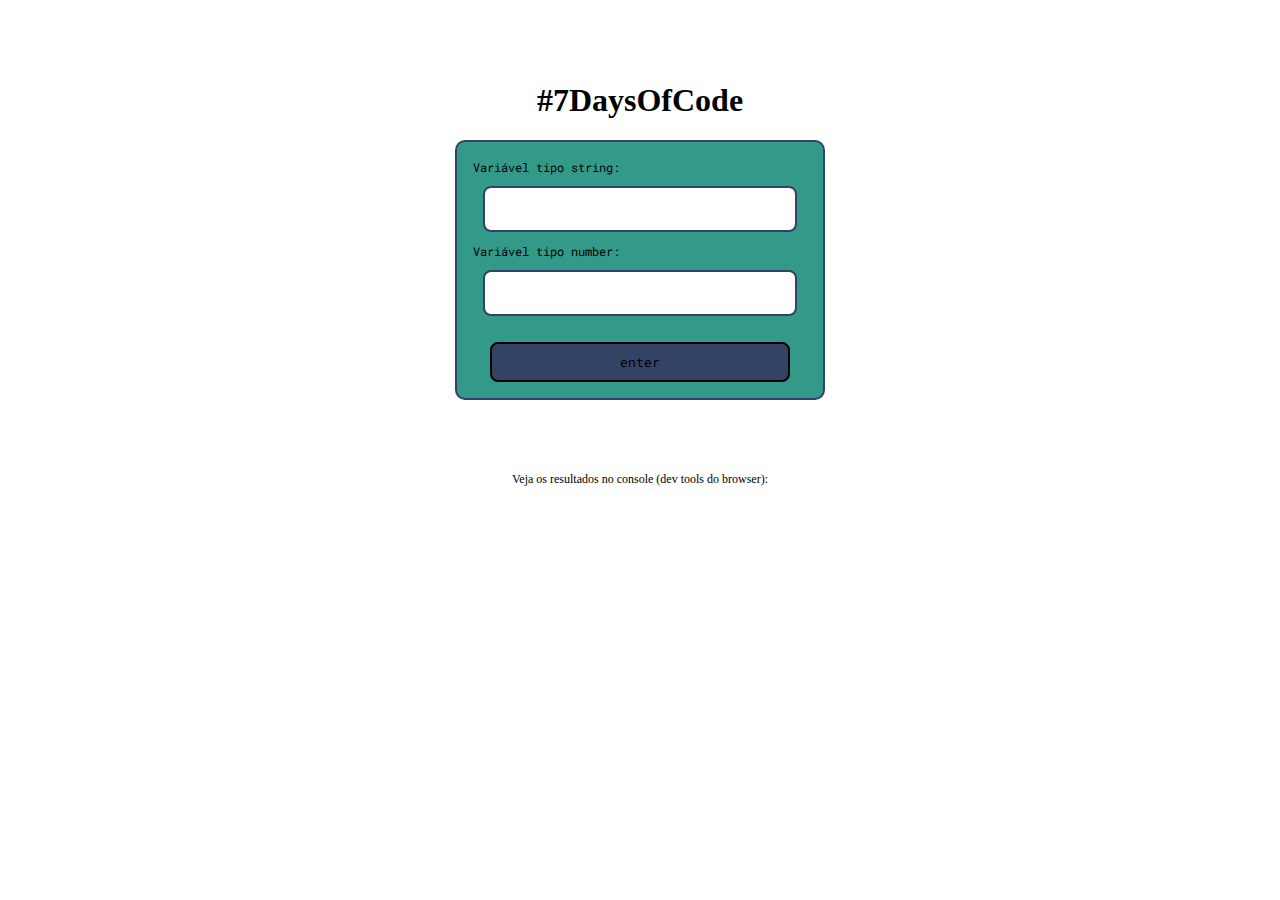
<file: index.html>
<!DOCTYPE html>
<html lang="en">
  <head>
    <meta charset="UTF-8" />
    <meta name="viewport" content="width=device-width, initial-scale=1.0" />
    <title>7DaysOfCode</title>

    <link rel="stylesheet" href="./assets/style.css" />
    <link rel="preconnect" href="https://fonts.googleapis.com" />
    <link rel="preconnect" href="https://fonts.gstatic.com" crossorigin />
    <link
      href="https://fonts.googleapis.com/css2?family=Roboto+Mono:wght@300&family=Workbench&display=swap"
      rel="stylesheet"
    />
  </head>
  <body>
    <div class="container">
      <h1>#7DaysOfCode</h1>
      <form>
        <label for="stringCatcher" class="font-roboto-mono font-size-small"
          >Variável tipo string:</label
        >
        <input
          type="text"
          id="stringCatcher"
          class="stringCatcher font-roboto-mono font-size-small"
        />

        <label for="numberCatcher" class="font-roboto-mono font-size-small"
          >Variável tipo number:</label
        >
        <input
          type="number"
          id="numberCatcher"
          class="numberCatcher font-roboto-mono font-size-small"
        />

        <div class="btn-container">
          <button type="submit" class="font-roboto-mono">enter</button>
        </div>
      </form>
    </div>

    <div class="center-box font-size-small">
      <p>Veja os resultados no console (dev tools do browser):</p>
    </div>

    <div class="results"></div>

    <script src="./src/index.js"></script>
  </body>
</html>
</file>
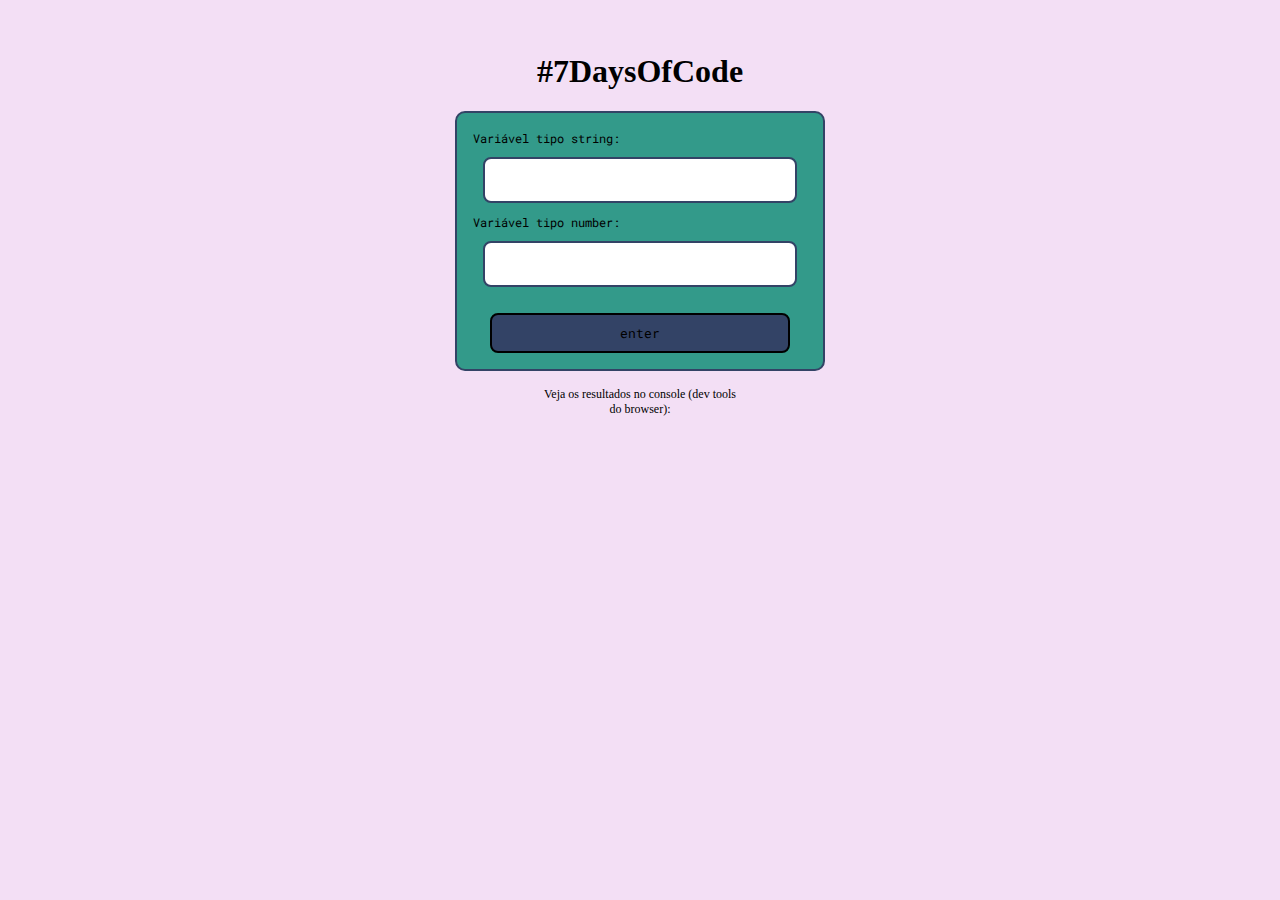
<file: DayOne/index.html>
<!DOCTYPE html>
<html lang="en">
  <head>
    <meta charset="UTF-8" />
    <meta name="viewport" content="width=device-width, initial-scale=1.0" />
    <title>7DaysOfCode</title>

    <link rel="stylesheet" href="./assets/style.css" />
    <link rel="preconnect" href="https://fonts.googleapis.com" />
    <link rel="preconnect" href="https://fonts.gstatic.com" crossorigin />
    <link
      href="https://fonts.googleapis.com/css2?family=Roboto+Mono:wght@300&family=Workbench&display=swap"
      rel="stylesheet"
    />
  </head>
  <body>
    <div class="container">
      <h1>#7DaysOfCode</h1>
      <form>
        <label for="stringCatcher" class="font-roboto-mono font-size-small"
          >Variável tipo string:</label
        >
        <input
          type="text"
          id="stringCatcher"
          class="stringCatcher font-roboto-mono font-size-small"
        />

        <label for="numberCatcher" class="font-roboto-mono font-size-small"
          >Variável tipo number:</label
        >
        <input
          type="number"
          id="numberCatcher"
          class="numberCatcher font-roboto-mono font-size-small"
        />

        <div class="btn-container">
          <button type="submit" class="font-roboto-mono">enter</button>
        </div>
      </form>
      <p class="font-size-small mt center">
        Veja os resultados no console (dev tools do browser):
      </p>
    </div>

    <div class="results"></div>

    <script src="./src/index.js"></script>
  </body>
</html>
</file>
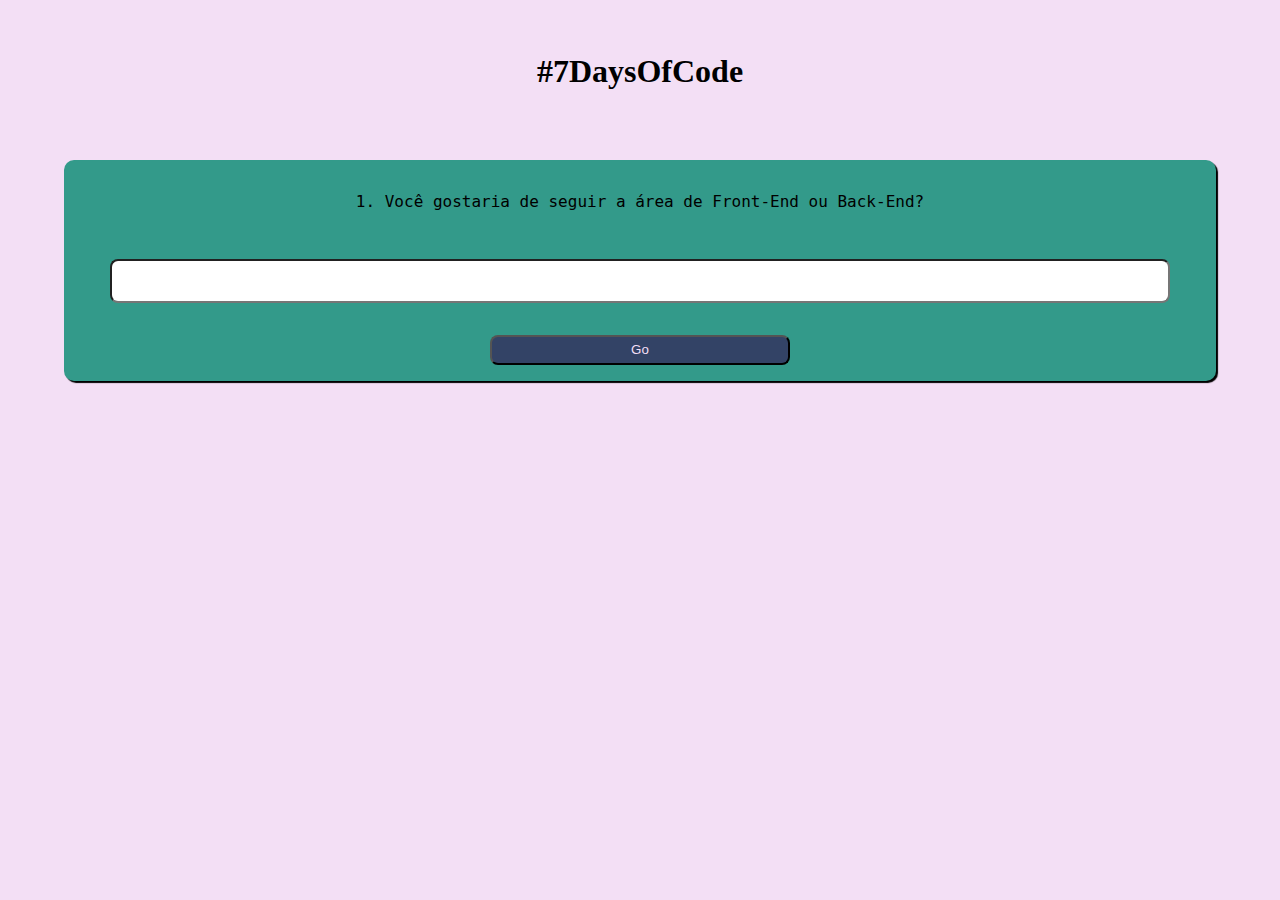
<file: DayThree/index.html>
<!DOCTYPE html>
<html lang="en">
  <head>
    <meta charset="UTF-8" />
    <meta name="viewport" content="width=device-width, initial-scale=1.0" />
    <title>Estruturas de Controle de Fluxo</title>

    <link rel="stylesheet" href="./assets/style.css" />
  </head>
  <body>
    <header>
      <h1>#7DaysOfCode</h1>
    </header>
    <div class="form-container">
      <form id="form">
        <!-- Front-end ou Bck-end ? -->
        <div class="input-container" id="professional-field">
          <label for="professional-field"
            >1. Você gostaria de seguir a área de Front-End ou Back-End?</label
          >
          <input type="text" id="choose-a-field" name="professional-field" />
        </div>

        <!-- se front-end selecione react, vue, ou angular -->
        <div class="input-container" id="front-end-journey">
          <label for="front-end-journey"
            >2. Deseja aprender React, Vue ou Angular?</label
          >
          <input type="text" name="front-end-journey" id="which-front-end" />
        </div>

        <!-- -->
        <div class="input-container" id="choose-react">
          <label for="react-journey"
            >3. Deseja seguir se especializando na área escolhida ou seguir se
            desenvolvendo para se tornar um Fullstack?</label
          >
          <input type="text" name="react-journey" id="choose-path" />
        </div>

        <!-- se back-end selecione c# ou java -->
        <div class="input-container" id="back-end-journey">
          <label for="back-end-journey" id=""
            >2. Deseja aprender C# ou Java?</label
          >
          <input type="text" id="which-back-end" name="back-end-journey" />
        </div>

        <div class="button-container">
          <button type="submit">Go</button>
        </div>
      </form>
    </div>

    <script src="./index.js"></script>
  </body>
</html>
</file>
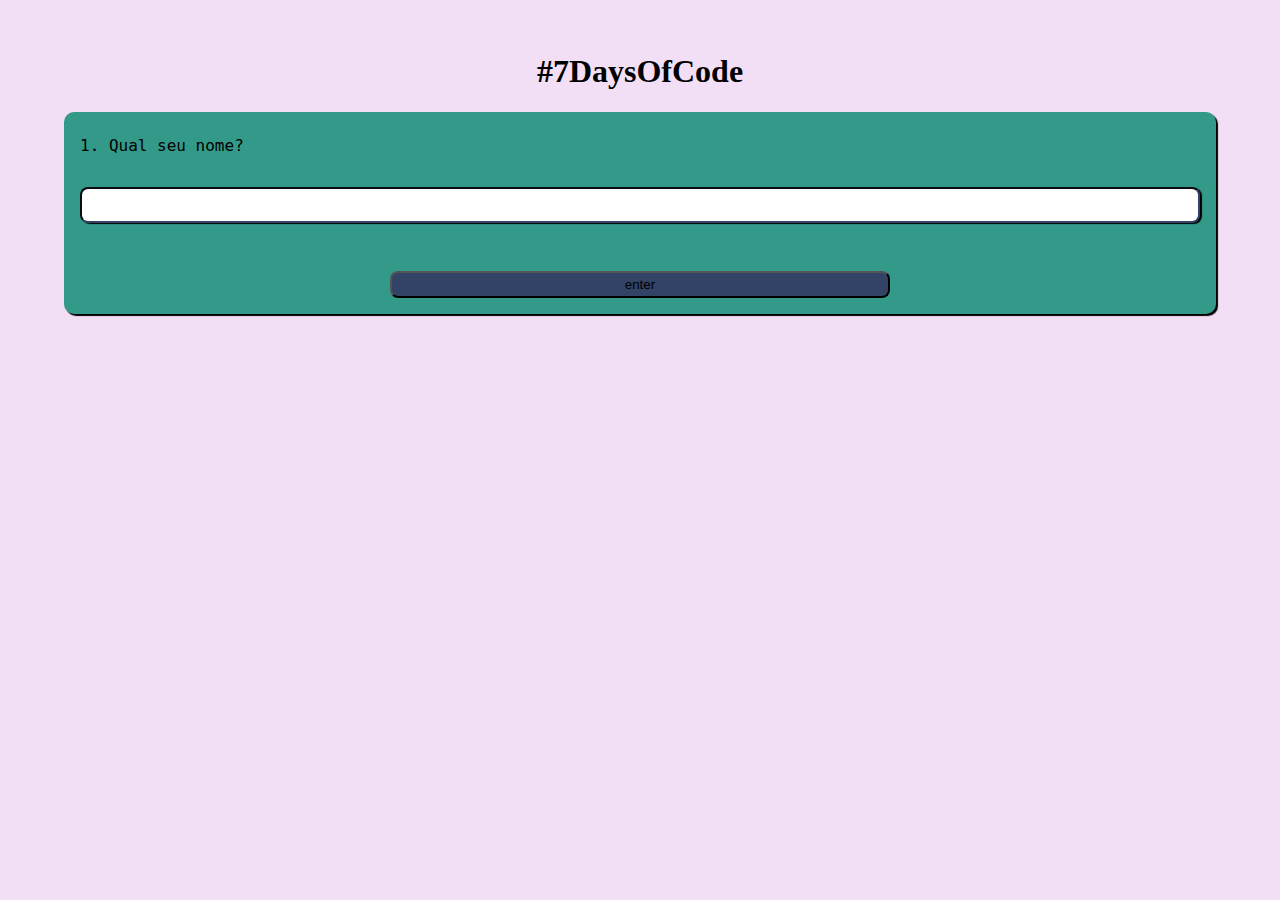
<file: DayTwo/index.html>
<!DOCTYPE html>
<html lang="en">
  <head>
    <meta charset="UTF-8" />
    <meta name="viewport" content="width=device-width, initial-scale=1.0" />
    <title>Variáveis</title>

    <link rel="stylesheet" href="./assets/style.css" />
    <link
      rel="shortcut icon"
      href="./assets/images/variables.png"
      type="image/x-icon"
    />
  </head>
  <body>
    <header>
      <h1>#7DaysOfCode</h1>
    </header>
    <div class="form-container" id="form-container">
      <form for="questions" id="box-form" class="box-form">
        <div class="container" id="name-container">
          <label for="nameEntry">1. Qual seu nome?</label>
          <input type="text" name="nameEntry" id="nameEntry" />
        </div>

        <div class="container" id="age-container">
          <label for="ageEntry">2. Quantos anos você tem?</label>
          <input type="number" name="ageEntry" id="ageEntry" />
        </div>

        <div class="container" id="languages-container">
          <label for="languagesEntry"
            >3. Qual linguagem de programação você está estudando?</label
          >
          <input type="text" name="languagesEntry" id="languagesEntry" />
        </div>

        <div class="results" id="results-container">
          <p id="paragraph-results"></p>
        </div>

        <div class="container" id="professional-container">
          <label for="professionalEntry" id="professional-label"></label>
          <input
            type="number"
            name="professionalEntry"
            id="professionalEntry"
          />
        </div>

        <div class="results" id="like-studies-container">
          <p id="paragraph-like-studies"></p>
        </div>

        <div class="submit-box" id="submit-box">
          <button type="submit">enter</button>
        </div>
      </form>
    </div>

    <script src="./index.js"></script>
  </body>
</html>
</file>
<file: assets/style.css>
div.container {
  display: flex;
  flex-direction: column;
  align-items: center;
  justify-content: center;

  margin: 5rem auto;
  width: 200px;
  height: 300px;
}

div.container > form {
  border: 2px solid #334366;
  border-radius: 10px;
  padding: 1rem;
  background-color: #339a8a;
}

div.container > form input {
  height: 32px;
  width: 300px;
  border: 2px solid #334366;
  border-radius: 8px;
  margin: 10px;
  padding: 5px;
}

div.container form .btn-container {
  display: flex;
  align-items: center;
  justify-content: center;
  margin-top: 1rem;
}

div.container form .btn-container > button {
  height: 40px;
  width: 300px;
  border-radius: 8px;
  background-color: #334366;
  border: 2px solid #000000;
}

div.results {
  display: flex;
  flex-direction: column;
  align-items: center;
  justify-content: center;

  margin: 2rem auto;
  width: 200px;
  height: 200px;
}

.center-box {
  display: flex;
  align-items: center;
  justify-content: center;
}

.font-roboto-mono {
  font-family: "Roboto Mono", monospace;
}

.font-size-small {
  font-size: 12px;
}
</file>
<file: DayOne/assets/style.css>
body {
  background-color: #f3dff5;
}

div.container {
  display: flex;
  flex-direction: column;
  align-items: center;
  justify-content: center;

  margin: 5rem auto;
  width: 200px;
  height: 300px;
}

div.container > form {
  border: 2px solid #334366;
  border-radius: 10px;
  padding: 1rem;
  background-color: #339a8a;
}

div.container > form input {
  height: 32px;
  width: 300px;
  border: 2px solid #334366;
  border-radius: 8px;
  margin: 10px;
  padding: 5px;
}

div.container form .btn-container {
  display: flex;
  align-items: center;
  justify-content: center;
  margin-top: 1rem;
}

div.container form .btn-container > button {
  height: 40px;
  width: 300px;
  border-radius: 8px;
  background-color: #334366;
  border: 2px solid #000000;
}

div.results {
  display: flex;
  flex-direction: column;
  align-items: center;
  justify-content: center;

  margin: 2rem auto;
  width: 200px;
  height: 200px;
}

.center {
  text-align: center;
}

.font-roboto-mono {
  font-family: "Roboto Mono", monospace;
}

.font-size-small {
  font-size: 12px;
}

.mt {
  margin-top: 1rem;
}
</file>
<file: DayThree/assets/style.css>
:root {
  --pink: #f3dff5;
  --blue: #334366;
  --green: #339a8a;
  --black: #000000;
  --font-roboto: "Roboto Mono", monospace;
  --font-size-12: 12px;
}

body {
  display: flex;
  align-items: center;
  justify-content: center;
  flex-direction: column;
  margin: 2rem auto;
  background-color: var(--pink);
}

header {
  margin-bottom: 3rem;
}

.form-container {
  width: 90%;
  height: 100%;

  display: flex;
  justify-content: center;
  flex-direction: column;

  margin: auto;

  background-color: var(--green);
  border-color: var(--blue);
  box-shadow: 2px 2px 1px var(--black);
  border-radius: 10px;
}

@media (min-width: 300px) {
  .container {
    max-width: 1200px;
  }
}

.input-container {
  display: flex;
  align-items: center;
  justify-content: center;
  flex-direction: column;
}

.input-container label {
  font-family: var(--font-roboto);
  margin: 2rem;
}

.input-container input {
  height: 30px;
  width: 90%;
  margin: 1rem;

  border-radius: 8px;
  padding: 5px 10px;
}

.button-container {
  display: flex;
  justify-content: center;
  align-items: center;
  flex-direction: column;
  width: 100%;
  margin: 1rem auto;
}

.button-container > button {
  height: 30px;
  width: 300px;
  border-radius: 8px;
  background-color: var(--blue);
  color: var(--pink);
}

#front-end-journey {
  display: none;
}

#back-end-journey {
  display: none;
}

#choose-react {
  display: none;
}
</file>
<file: DayTwo/assets/style.css>
:root {
  --pink: #f3dff5;
  --blue: #334366;
  --green: #339a8a;
  --black: #000000;
  --font-roboto: "Roboto Mono", monospace;
  --font-size-12: 12px;
}

body {
  display: flex;
  align-items: center;
  justify-content: center;
  flex-direction: column;
  margin: 2rem auto;
  background-color: var(--pink);
}

.form-container {
  width: 90%;
  height: 100%;

  display: flex;
  justify-content: center;
  flex-direction: column;

  margin: auto;

  background-color: var(--green);
  border-color: var(--blue);
  box-shadow: 2px 2px 1px var(--black);
  border-radius: 10px;
}

@media (min-width: 300px) {
  .container {
    max-width: 1200px;
  }
}

.container {
  display: flex;
  justify-content: center;
  flex-direction: column;
}

.container label {
  margin: 1rem;
  margin-top: 1.5rem;
  font-family: var(--font-roboto);
}

.container input {
  margin: 1rem;
  margin-bottom: 3rem;
  height: 30px;
  border-radius: 0.5rem;
  padding-left: 1rem;
  border-color: var(--blue);
  box-shadow: 2px 1px 1px var(--black);
}

.container input:focus {
  background-color: lightblue;
}

.box-form > .submit-box {
  display: flex;
  align-items: center;
  justify-content: center;
  margin-bottom: 1rem;
}

.box-form > .submit-box > button {
  width: 500px;
  height: 27px;
  border-radius: 0.5rem;
  background-color: var(--blue);
}

.box-form > .submit-box > button:hover {
  background-color: var(--pink);
}

#languages-container {
  display: none;
  justify-content: center;
  flex-direction: column;
}

#age-container {
  display: none;
  justify-content: center;
  flex-direction: column;
}

#professional-container {
  display: none;
  justify-content: center;
  flex-direction: column;
}

#like-studies-container {
  display: none;
  justify-content: center;
  flex-direction: column;
}

.submit-box {
  display: none;
  justify-content: center;
  flex-direction: column;
}

.results {
  display: none;

  width: 80%;
  height: 100%;

  justify-content: center;
  flex-direction: column;
  align-items: center;

  margin: 2rem auto;
  padding: 2rem;
  text-align: center;

  color: var(--pink);
  font-size: 18px;
  font-weight: bold;
  font-family: var(--font-roboto);
}

.modal {
  display: none;
  position: fixed;
  z-index: 1;
  left: 0;
  top: 0;
  width: 100%;
  height: 100%;
  overflow: auto;
  background-color: var(--blue);
}

.modal-content {
  background-color: var(--pink);
  margin: 15% auto;
  padding: 20px;
  border: 1px solid var(--green);
  width: 80%;
}

.close {
  color: #aaaaaa;
  float: right;
  font-size: 28px;
  font-weight: bold;
}

.close:hover,
.close:focus {
  color: var(--black);
  text-decoration: none;
  cursor: pointer;
}
</file>
